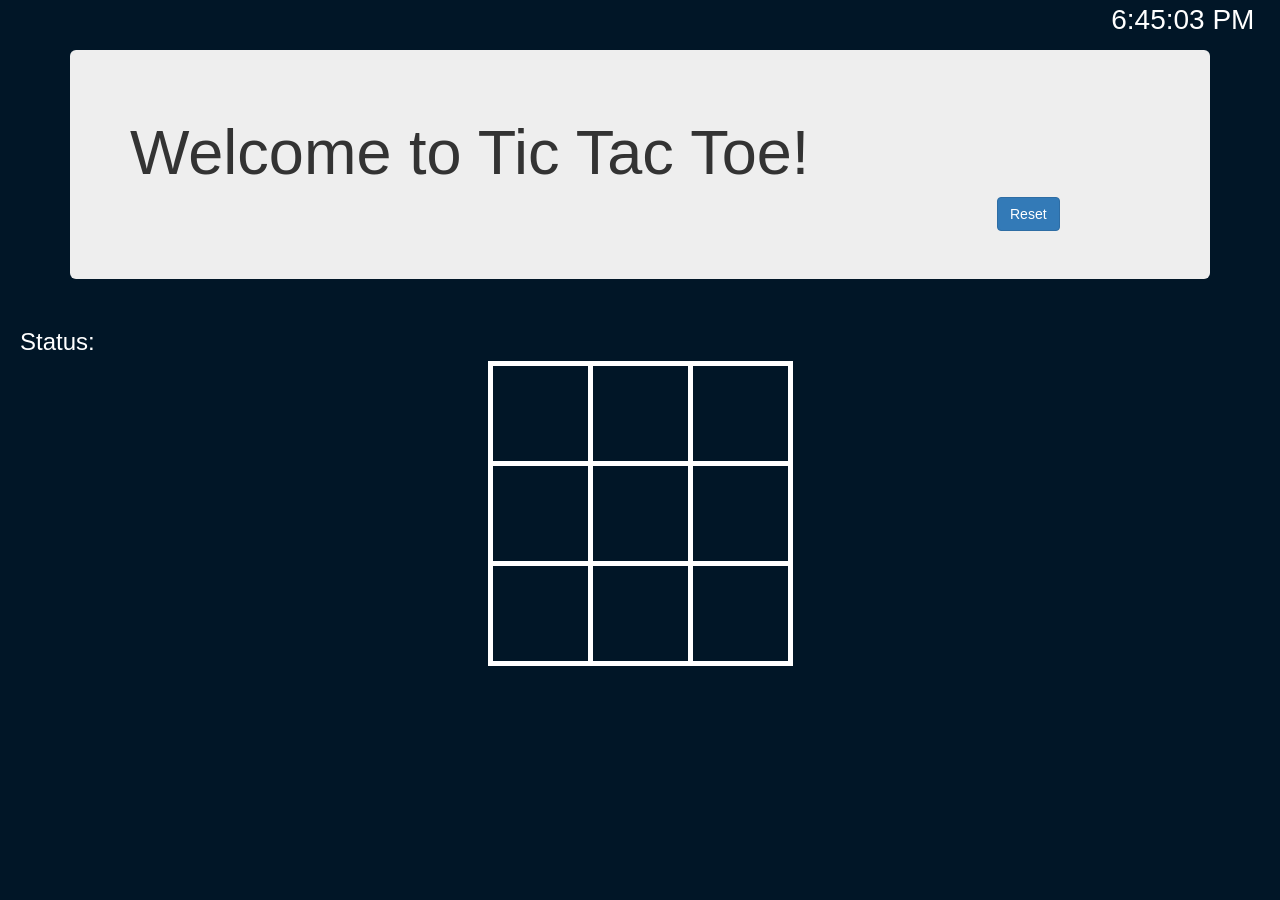
<file: index.html>
<!DOCTYPE html>
<html lang="en" dir="ltr">
  <head>
    <meta charset="utf-8">
    <title>Tic Tac Toe</title>
    <script>
    var myVar = setInterval(myTimer, 1000);

    function myTimer() {
      var d = new Date();
      var t = d.toLocaleTimeString();
      document.getElementById("demo").innerHTML = t;
    }
    </script>
    <script src="https://code.jquery.com/jquery-3.5.1.js" integrity="sha256-QWo7LDvxbWT2tbbQ97B53yJnYU3WhH/C8ycbRAkjPDc=" crossorigin="anonymous"></script>
    <link rel="stylesheet" href="https://maxcdn.bootstrapcdn.com/bootstrap/3.3.7/css/bootstrap.min.css" integrity="sha384-BVYiiSIFeK1dGmJRAkycuHAHRg32OmUcww7on3RYdg4Va+PmSTsz/K68vbdEjh4u" crossorigin="anonymous">
    <link rel="stylesheet" href="ttt.css">
  </head>
  <body>

    <p id="demo" ></p>
    <div class="container">
      <div class="jumbotron">

<h1 class="display-4">Welcome to Tic Tac Toe!</h1>


<button type="button" id= "b" class="btn btn-primary" >Reset</a></button>
  </div>
    </div>
  <div >
    <h3>Status: </h3>
      <table align='center'>
    <tr>
      <td > </td>
      <td> </td>
      <td> </td>
    </tr>
    <tr>
      <td> </td>
      <td> </td>
      <td> </td>
    </tr>
    <tr>
      <td> </td>
      <td> </td>
      <td> </td>
    </tr>
    </table>
      </div>
  </body>
<script type="text/javascript" src="ttt.js"> </script>
</html>
</file>
<file: ttt.css>
p{
text-align: right;
margin-right: 2%;
color:white;
font-size: 2em;

}

td{
  height: 100px;
  width: 100px;
  border: 5px solid white;
  color:white;
  text-align: center;
  font-size: 60px;

}
body{
  background: #011627

}
button{
  margin-left: 85% ;
}
h3{
  padding-left: 20px;
  color: white;
  margin-bottom: 5px;
}
</file>
